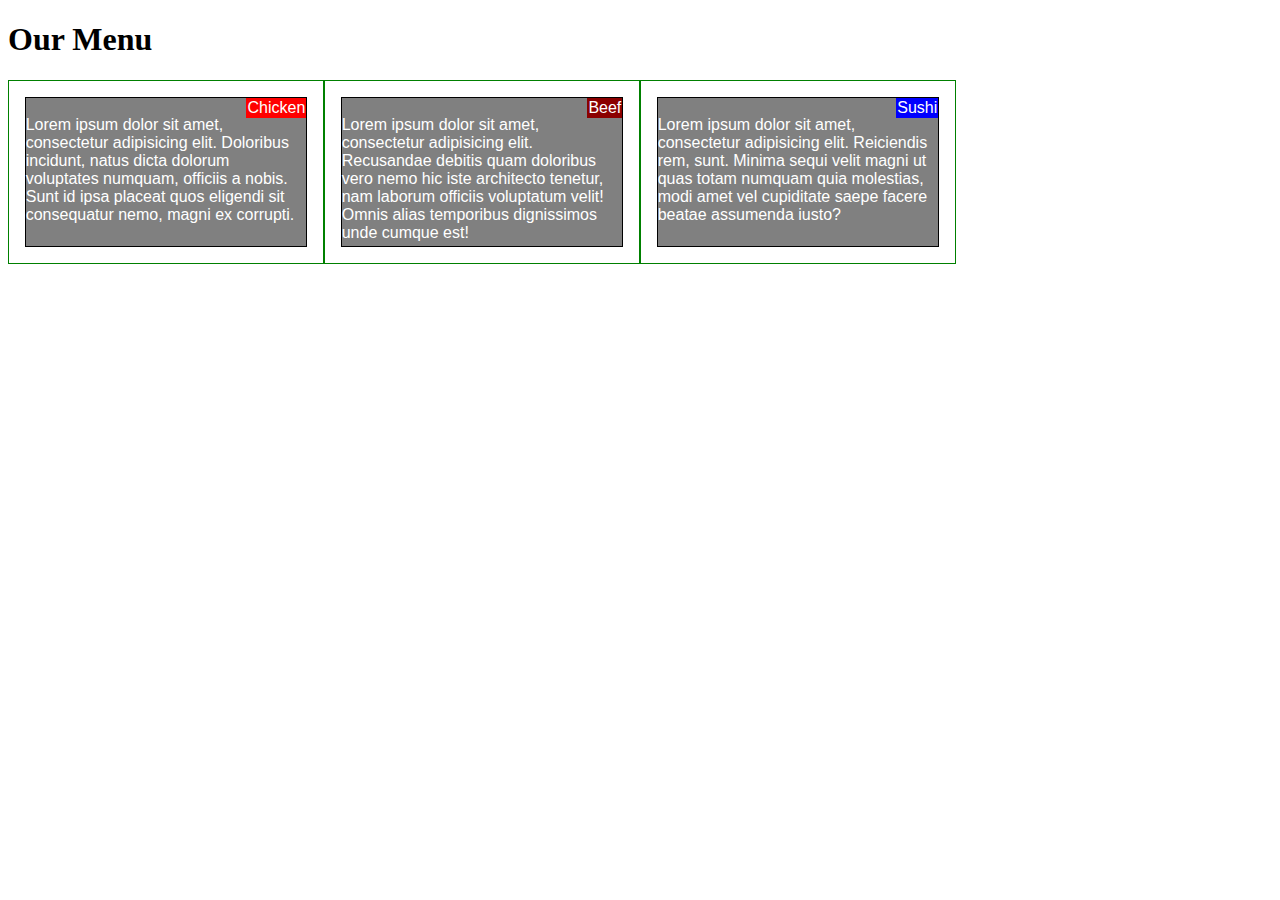
<file: md2_solution/index.html>
<!DOCTYPE html>
<html lang="en">
<head>
	<meta charset="UTF-8">
	<title>Module 2 Solution</title>
	<link rel="stylesheet" href="css/style.css">
	<meta name="viewport" content="width=device-width, initial-scale=1">
</head>
<body>
	<div class="h1">
		<h1>Our Menu</h1>
	</div>
	
	<div class="row">
  		<div class="d1 col-lg-3 col-md-6">

  			<p>
  			<span class="sp1">Chicken</span>
  			<br>
  			Lorem ipsum dolor sit amet, consectetur adipisicing elit. Doloribus incidunt, natus dicta dolorum voluptates numquam, officiis a nobis. Sunt id ipsa placeat quos eligendi sit consequatur nemo, magni ex corrupti.</p>
  		</div>
  		<div class="d1 col-lg-3 col-md-6">
  			<p>
  			<span class="sp2">Beef</span>
  			<br>
  			Lorem ipsum dolor sit amet, consectetur adipisicing elit. Recusandae debitis quam doloribus vero nemo hic iste architecto tenetur, nam laborum officiis voluptatum velit! Omnis alias temporibus dignissimos unde cumque est!</p>
  		</div>
  		<div class="d1 col-lg-3 col-md-6">
  			<p>
  			<span class="sp3">Sushi</span>
  			<br>
  			Lorem ipsum dolor sit amet, consectetur adipisicing elit. Reiciendis rem, sunt. Minima sequi velit magni ut quas totam numquam quia molestias, modi amet vel cupiditate saepe facere beatae assumenda iusto?</p>
  		</div>
	</div>

</body>
</html>
</file>
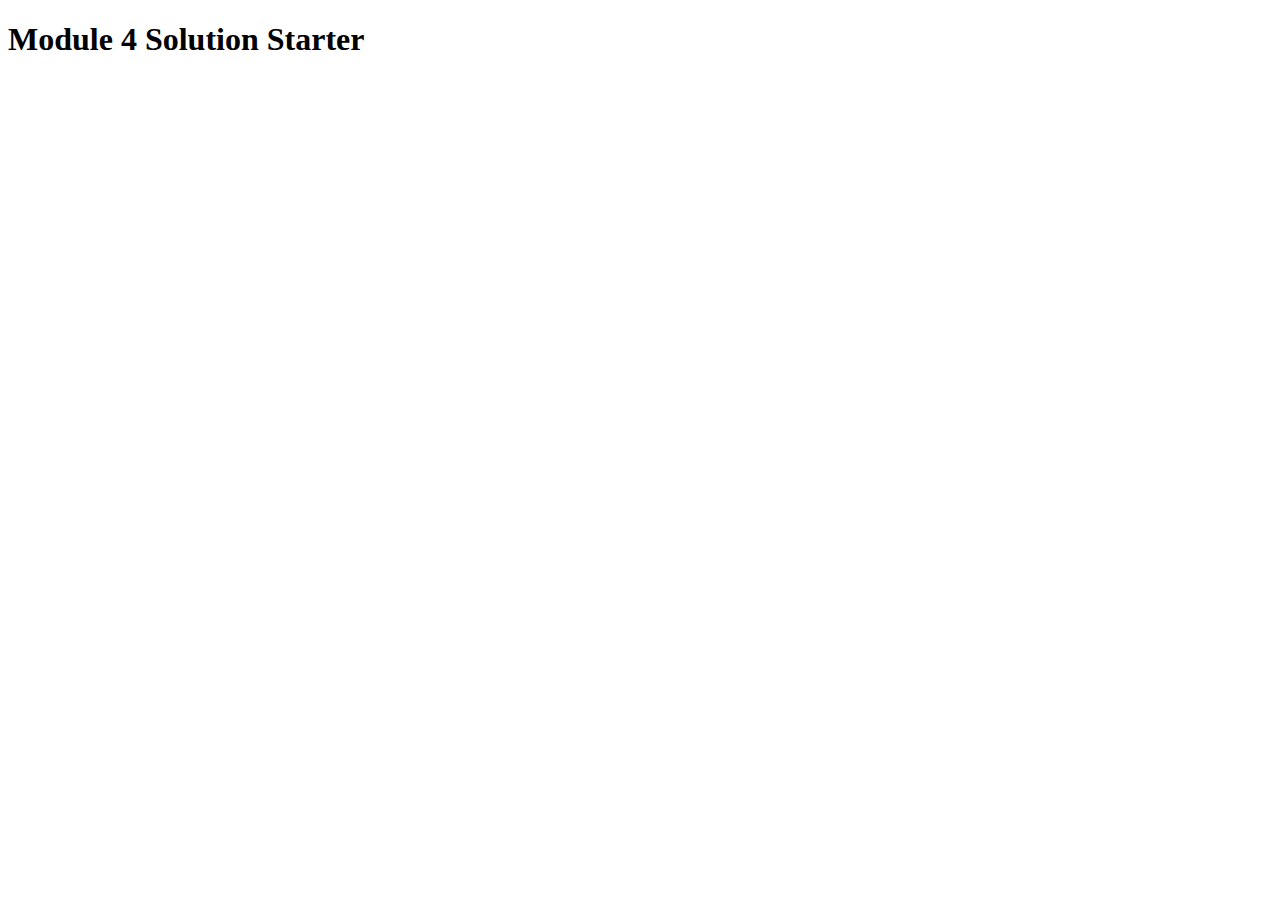
<file: md4_solution/index.html>
<!DOCTYPE html>
<html>
<head>
  <meta charset="utf-8">
  <title>Module 4 Solution Starter</title>
  <script src="SpeakHello.js"></script>
  <script src="SpeakGoodBye.js"></script>
  <script src="script.js"></script>
</head>
<body>
  <h1>Module 4 Solution Starter</h1>
</body>
</html>
</file>
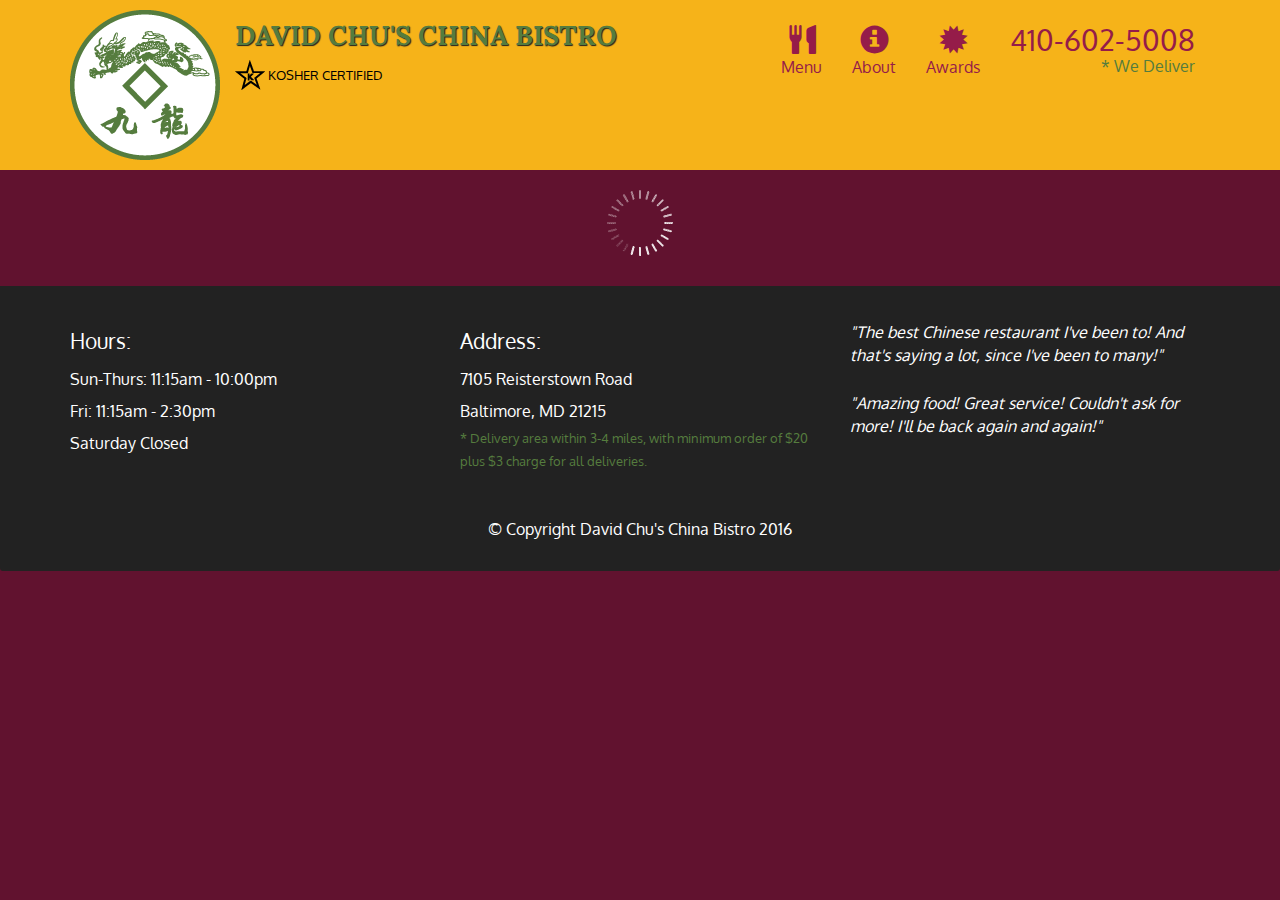
<file: md5_solution/index.html>
<!doctype html>
<html lang="en">
  <head>
    <meta charset="utf-8">
    <meta http-equiv="X-UA-Compatible" content="IE=edge">
    <meta name="viewport" content="width=device-width, initial-scale=1">
    <title>David Chu's China Bistro</title>
    <link rel="stylesheet" href="css/bootstrap.min.css">
    <link rel="stylesheet" href="css/styles.css">
    <link href='https://fonts.googleapis.com/css?family=Oxygen:400,300,700' rel='stylesheet' type='text/css'>
    <link href='https://fonts.googleapis.com/css?family=Lora' rel='stylesheet' type='text/css'>
  </head>
<body>
  <header>
    <nav id="header-nav" class="navbar navbar-default">
      <div class="container">
        <div class="navbar-header">
          <a href="index.html" class="pull-left visible-md visible-lg">
            <div id="logo-img" alt="Logo image"></div>
          </a>

          <div class="navbar-brand">
            <a href="index.html"><h1>David Chu's China Bistro</h1></a>
            <p>
              <img src="images/star-k-logo.png" alt="Kosher certification">
              <span>Kosher Certified</span>
            </p>
          </div>

          <button id="navbarToggle" type="button" class="navbar-toggle collapsed" data-toggle="collapse" data-target="#collapsable-nav" aria-expanded="false">
            <span class="sr-only">Toggle navigation</span>
            <span class="icon-bar"></span>
            <span class="icon-bar"></span>
            <span class="icon-bar"></span>
          </button>
        </div>
        
        <div id="collapsable-nav" class="collapse navbar-collapse">
           <ul id="nav-list" class="nav navbar-nav navbar-right">
            <li id="navHomeButton" class="visible-xs active">
              <a href="index.html">
                <span class="glyphicon glyphicon-home"></span> Home</a>
            </li>
            <li id="navMenuButton">
              <a href="#" onclick="$dc.loadMenuCategories();">
                <span class="glyphicon glyphicon-cutlery"></span><br class="hidden-xs"> Menu</a>
            </li>
            <li>
              <a href="#">
                <span class="glyphicon glyphicon-info-sign"></span><br class="hidden-xs"> About</a>
            </li>
            <li>
              <a href="#">
                <span class="glyphicon glyphicon-certificate"></span><br class="hidden-xs"> Awards</a>
            </li>
            <li id="phone" class="hidden-xs">
              <a href="tel:410-602-5008">
                <span>410-602-5008</span></a><div>* We Deliver</div>
            </li>
          </ul><!-- #nav-list -->
        </div><!-- .collapse .navbar-collapse -->
      </div><!-- .container -->
    </nav><!-- #header-nav -->
  </header>

  <div id="call-btn" class="visible-xs">
    <a class="btn" href="tel:410-602-5008">
    <span class="glyphicon glyphicon-earphone"></span>
    410-602-5008
    </a>
  </div>
  <div id="xs-deliver" class="text-center visible-xs">* We Deliver</div>

  <div id="main-content" class="container"></div>

  <footer class="panel-footer">
    <div class="container">
      <div class="row">
        <section id="hours" class="col-sm-4">
          <span>Hours:</span><br>
          Sun-Thurs: 11:15am - 10:00pm<br>
          Fri: 11:15am - 2:30pm<br>
          Saturday Closed
          <hr class="visible-xs">
        </section>
        <section id="address" class="col-sm-4">
          <span>Address:</span><br>
          7105 Reisterstown Road<br>
          Baltimore, MD 21215
          <p>* Delivery area within 3-4 miles, with minimum order of $20 plus $3 charge for all deliveries.</p>
          <hr class="visible-xs">
        </section>
        <section id="testimonials" class="col-sm-4">
          <p>"The best Chinese restaurant I've been to! And that's saying a lot, since I've been to many!"</p>
          <p>"Amazing food! Great service! Couldn't ask for more! I'll be back again and again!"</p>
        </section>
      </div>
      <div class="text-center">&copy; Copyright David Chu's China Bistro 2016</div>
    </div>
  </footer>

  <!-- jQuery (Bootstrap JS plugins depend on it) -->
  <script src="js/jquery-2.1.4.min.js"></script>
  <script src="js/bootstrap.min.js"></script>
  <script src="js/ajax-utils.js"></script>
  <script src="js/script.js"></script>
</body>
</html>
</file>
<file: md2_solution/css/style.css>
*{
	box-sizing: border-box;
}
p {
  border: 1px solid black;
  background-color: grey;
  width: 90%;
  height: 150px;
  margin-right: auto;
  margin-left: auto;
  font-family: Helvetica;
  color: white;
}
.sp1{
	border: 1px solid red;
	background-color: red;
	float: right;
}
.sp2{
	border: 1px solid darkred;
	background-color: darkred;
	float: right;
}
.sp3{
	border: 1px solid blue;
	background-color: blue;
	float: right;
}
.row {
  width: 100%;

}


/********** Large devices only **********/
@media (min-width: 1200px) {
  .col-lg-1, .col-lg-2, .col-lg-3, .col-lg-4, .col-lg-5, .col-lg-6, .col-lg-7, .col-lg-8, .col-lg-9, .col-lg-10, .col-lg-11, .col-lg-12 {
    float: left;
    border: 1px solid green;
  }
  .col-lg-1 {
    width: 8.33%;
  }
  .col-lg-2 {
    width: 16.66%;
  }
  .col-lg-3 {
    width: 25%;
  }
  .col-lg-4 {
    width: 33.33%;
  }
  .col-lg-5 {
    width: 41.66%;
  }
  .col-lg-6 {
    width: 50%;
  }
  .col-lg-7 {
    width: 58.33%;
  }
  .col-lg-8 {
    width: 66.66%;
  }
  .col-lg-9 {
    width: 74.99%;
  }
  .col-lg-10 {
    width: 83.33%;
  }
  .col-lg-11 {
    width: 91.66%;
  }
  .col-lg-12 {
    width: 100%;
  }
}

/********** Medium devices only **********/
@media (min-width: 992px) and (max-width: 1199px) {
  .col-md-1, .col-md-2, .col-md-3, .col-md-4, .col-md-5, .col-md-6, .col-md-7, .col-md-8, .col-md-9, .col-md-10, .col-md-11, .col-md-12 {
    float: left;
    border: 1px solid green;
  }
  .col-md-1 {
    width: 8.33%;
  }
  .col-md-2 {
    width: 16.66%;
  }
  .col-md-3 {
    width: 25%;
  }
  .col-md-4 {
    width: 33.33%;
  }
  .col-md-5 {
    width: 41.66%;
  }
  .col-md-6 {
    width: 50%;
  }
  .col-md-7 {
    width: 58.33%;
  }
  .col-md-8 {
    width: 66.66%;
  }
  .col-md-9 {
    width: 74.99%;
  }
  .col-md-10 {
    width: 83.33%;
  }
  .col-md-11 {
    width: 91.66%;
  }
  .col-md-12 {
    width: 100%;
  }
}
</file>
<file: md5_solution/css/styles.css>
body {
  font-size: 16px;
  color: #fff;
  background-color: #61122f;
  font-family: 'Oxygen', sans-serif;
}

/** HEADER **/
#header-nav {
  background-color: #f6b319;
  border-radius: 0;
  border: 0;
}

#logo-img {
  background: url('../images/restaurant-logo_large.png') no-repeat;
  width: 150px;
  height: 150px;
  margin: 10px 15px 10px 0;
}

.navbar-brand {
  padding-top: 25px;
}
.navbar-brand h1 { /* Restaurant name */
  font-family: 'Lora', serif;
  color: #557c3e;
  font-size: 1.5em;
  text-transform: uppercase;
  font-weight: bold;
  text-shadow: 1px 1px 1px #222;
  margin-top: 0;
  margin-bottom: 0;
  line-height: .75;
}
.navbar-brand a:hover, .navbar-brand a:focus {
  text-decoration: none;
}
.navbar-brand p { /* Kosher cert */
  color: #000;
  text-transform: uppercase;
  font-size: .7em;
  margin-top: 15px;
}
.navbar-brand p span { /* Star-K */
  vertical-align: middle;
}

#nav-list {
  margin-top: 10px;
}
#nav-list a {
  color: #951C49;
  text-align: center;
}
#nav-list a:hover {
  background: #E7E7E7;
}
#nav-list a span {
  font-size: 1.8em;
}

#phone {
  margin-top: 5px;
}
#phone a { /* Phone number */
  text-align: right;
  padding-bottom: 0;
}
#phone div { /* We Deliver */
  color: #557c3e;
  text-align: right;
  padding-right: 15px;
}

.navbar-header button.navbar-toggle, .navbar-header .icon-bar {
  border: 1px solid #61122f;
}
.navbar-header button.navbar-toggle {
  clear: both;
  margin-top: -30px;
}
/* END HEADER */

/* FOOTER */
.panel-footer {
  margin-top: 30px;
  padding-top: 35px;
  padding-bottom: 30px;
  background-color: #222;
  border-top: 0;
}
.panel-footer div.row {
  margin-bottom: 35px;
}
#hours, #address {
  line-height: 2;
}
#hours > span, #address > span {
  font-size: 1.3em;
}
#address p {
  color: #557c3e;
  font-size: .8em;
  line-height: 1.8;
}
#testimonials {
  font-style: italic;
}
#testimonials p:nth-child(2) {
  margin-top: 25px;
}
/* END FOOTER */



/* HOME PAGE */
.container .jumbotron {
  box-shadow: 0 0 50px #3F0C1F;
  border: 2px solid #3F0C1F;
}

#menu-tile, #specials-tile, #map-tile {
  height: 250px;
  width: 100%;
  margin-bottom: 15px;
  position: relative;
  border: 2px solid #3F0C1F;
  overflow: hidden;
}
#menu-tile:hover, #specials-tile:hover, #map-tile:hover {
  box-shadow: 0 1px 5px 1px #cccccc;
}
#menu-tile {
  background: url('../images/menu-tile.jpg') no-repeat;
  background-position: center;
}
#specials-tile {
  background: url('../images/specials-tile.jpg') no-repeat;
  background-position: center;
}
#menu-tile span, #specials-tile span, #map-tile span {
  position: absolute;
  bottom: 0;
  right: 0;
  width: 100%;
  text-align: center;
  font-size: 1.6em;
  text-transform: uppercase;
  background-color: #000;
  color: #fff;
  opacity: .8;
}
/* END HOME PAGE */

/* MENU CATEGORIES PAGE */
.category-tile { 
  position: relative;
  border: 2px solid #3F0C1F;
  overflow: hidden;
  width: 200px;
  height: 200px;
  margin: 0 auto 15px;
}
.category-tile span {
  position: absolute;
  bottom: 0;
  right: 0;
  width: 100%;
  text-align: center;
  font-size: 1.2em;
  text-transform: uppercase;
  background-color: #000;
  color: #fff;
  opacity: .8;
}
.category-tile:hover {
  box-shadow: 0 1px 5px 1px #cccccc;
}

#menu-categories-title + div {
  margin-bottom: 50px;
}
/* END MENU CATEGORIES PAGE */

/* SINGLE CATEGORY PAGE */
.menu-item-tile {
  margin-bottom: 25px;
}
.menu-item-tile hr {
  width: 80%;
}
.menu-item-tile .menu-item-price {
  font-size: 1.1em;
  text-align: right;
  margin-top: -15px;
  margin-right: -15px;
}
.menu-item-tile .menu-item-price span {
  font-size: .6em;
}
.menu-item-photo {
  position: relative;
  border: 2px solid #3F0C1F; 
  overflow: hidden;
  padding: 0;
  margin-right: -15px;
  margin-left: auto;
  margin-bottom: 20px;
  max-width: 250px;
}
.menu-item-photo div {
  position: absolute;
  bottom: 0;
  right: 0;
  width: 80px;
  background-color: #557c3e;
  text-align: center;
}
.menu-item-description {
  padding-right: 30px;
}
h3.menu-item-title {
  margin: 0 0 10px;
}
.menu-item-details {
  font-size: .9em;
  font-style: italic;
}
/* END SINGLE CATEGORY PAGE */


/********** Large devices only **********/
@media (min-width: 1200px) {
  .container .jumbotron {
    background: url('../images/jumbotron_1200.jpg') no-repeat;
    height: 675px;
  }
}

/********** Medium devices only **********/
@media (min-width: 992px) and (max-width: 1199px) {
  /* Header */
  #logo-img {
    background: url('../images/restaurant-logo_medium.png') no-repeat;
    width: 100px;
    height: 100px;
    margin: 5px 5px 5px 0;
  }
  /* End Header */

  /* Home Page */
  .container .jumbotron {
    background: url('../images/jumbotron_992.jpg') no-repeat;
    height: 558px;
  }
  /* End Home Page */
}

/********** Small devices only **********/
@media (min-width: 768px) and (max-width: 991px) {
  /* Home Page */
  .container .jumbotron {
    background: url('../images/jumbotron_768.jpg') no-repeat;
    height: 432px;
  }
  /* End Home Page */
}

/********** Extra small devices only **********/
@media (max-width: 767px) {
  /* Header */
  .navbar-brand {
    padding-top: 10px;
    height: 80px;
  }
  .navbar-brand h1 { /* Restaurant name */
    padding-top: 10px;
    font-size: 5vw; /* 1vw = 1% of viewport width */
  }
  .navbar-brand p { /* Kosher cert */
    font-size: .6em;
    margin-top: 12px;
  }
  .navbar-brand p img { /* Star-K */
    height: 20px;
  }

  #collapsable-nav a { /* Collapsed nav menu text */
    font-size: 1.2em;
  }
  #collapsable-nav a span { /* Collapsed nav menu glyph */
    font-size: 1em;
    margin-right: 5px;
  }

  #call-btn > a {
    font-size: 1.5em;
    display: block;
    margin: 0 20px;
    padding: 10px;
    border: 2px solid #fff;
    background-color: #f6b319;
    color: #951c49;
  }
  #xs-deliver {
    margin-top: 5px;
    font-size: .7em;
    letter-spacing: .1em;
    text-transform: uppercase;
  }
  /* End Header */

  /* Footer */
  .panel-footer section {
    margin-bottom: 30px;
    text-align: center;
  }
  .panel-footer section:nth-child(3) {
    margin-bottom: 0; /* margin already exists on the whole row */
  }
  .panel-footer section hr {
    width: 50%;
  }
  /* End Footer */

  /* Home Page */
  .container .jumbotron {
    margin-top: 30px;
    padding: 0;
  }
  #menu-tile, #specials-tile {
    width: 360px;
    margin: 0 auto 15px;
  }

  .menu-item-photo {
    margin-right: auto;
  }
  .menu-item-tile .menu-item-price {
    text-align: center;
  }
  .menu-item-description {
    text-align: center;;
  }
}


/********** Super extra small devices Only :-) (e.g., iPhone 4) **********/
@media (max-width: 479px) {
  /* Header */
  .navbar-brand h1 { /* Restaurant name */
    padding-top: 5px;
    font-size: 6vw;
  }
  /* End Header */
  
  /* Home page */
  #menu-tile, #specials-tile {
    width: 280px;
    margin: 0 auto 15px;
  }

  .col-xxs-12 {
    position: relative;
    min-height: 1px;
    padding-right: 15px;
    padding-left: 15px;
    float: left;
    width: 100%;
  }
}
</file>
